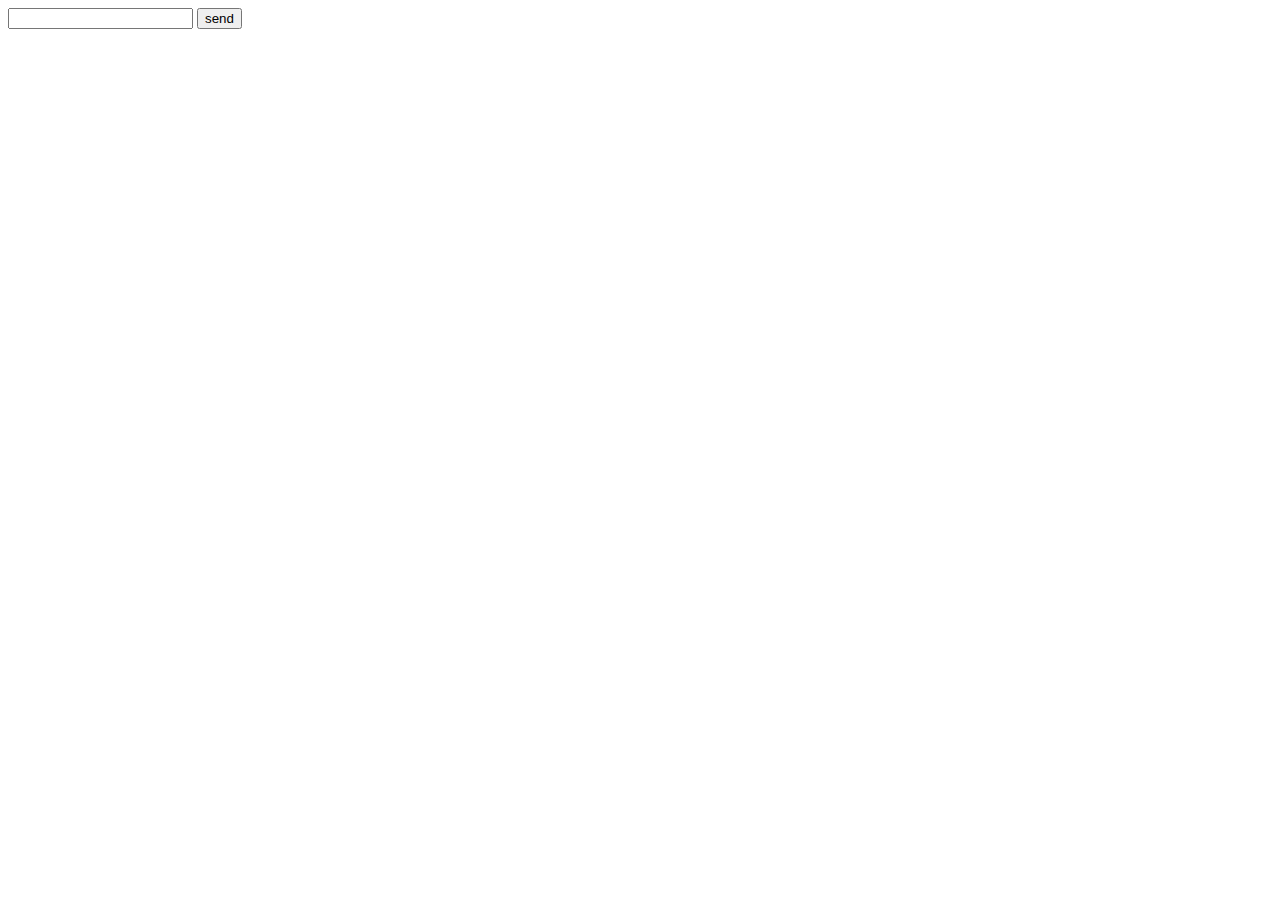
<file: code.html>
<!DOCTYPE html>
<script src = "https://cdn.pubnub.com/sdk/javascript/pubnub.4.21.7.js"></script>
<script>
    var pubnub = new PubNub({
        publishKey : 'pub-c-c5729556-f3ea-48d2-84b5-875606e55a93',
        subscribeKey : 'sub-c-301cc7d0-0003-41f1-9dfc-2b97cc6514b1'
    });
    function sendmessage(txt) {
        pubnub.publish({
            channel : "msg",
            message : {
                text:txt 
            }
        })
    }
    function encrypt(message, key) {
        let result = "";
        for (let i = 0; i < message.length; i++) 
        {
            let char = message.charCodeAt(i);
            if (char >= 65 && char <= 90) 
            {
                char = ((char - 65 + key) % 26) + 65;
            } 
            else if (char >= 97 && char <= 122) 
            {
            char = ((char - 97 + key) % 26) + 97;
            }
        result += String.fromCharCode(char);
        }
        return result;
    }
    function decrypt(message,key) {
        return encrypt(message, 26 - key);
    }
    pubnub.addListener({ 
        message : function(m) {
            let encryptmessage = encrypt(m.message.text,3);
            document.getElementById("newmsgs").innerHTML+="<br> Encypted Message : "+ encrypt(m.message.text,3);
            document.getElementById("newmsgs").innerHTML+="<br> Decypted Message : "+ decrypt(encryptmessage,3); 
        }
    });
    pubnub.subscribe({
        channels : ["msg"] 
    });
    function sendinput(){
        sendmessage(document.getElementById("message").value);
        document.getElementById("message").value="";
    }
</script>
<input id = "message">
<button onclick="sendinput()">send</button>
<div id="newmsgs"></div>
</file>
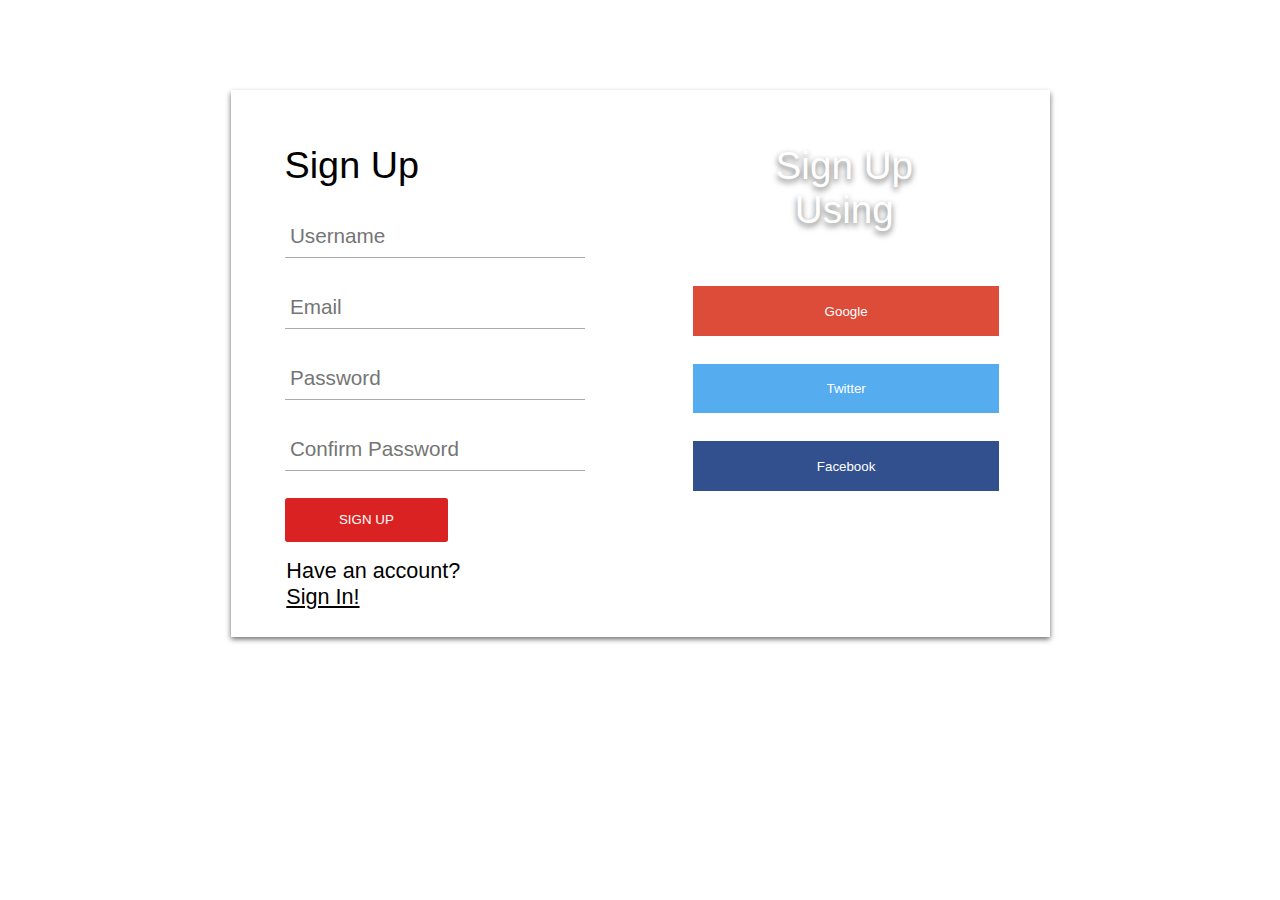
<file: signup.html>
<!DOCTYPE html>
<html lang="en">
<head>
    <meta charset="UTF-8">
    <meta http-equiv="X-UA-Compatible" content="IE=edge">
    <meta name="viewport" content="width=device-width, initial-scale=1.0">
    <title>SignUp</title>
    <link rel="stylesheet" href="signupstyle.css">
</head>
<body>
    
    <div id="login-box">
        
        <div class="left">
            <h1>Sign Up</h1>
            <input type="text" name="username" placeholder="Username">
            <input type="email" name="email" placeholder="Email">
            <input type="password" name="password" placeholder="Password">
            <input type="password" name="password2" placeholder="Confirm Password">
            <input type="submit" name="signup-button" value="Sign Up">
        </div>
        <div class="right">
            <span class="signinwith">Sign Up <br> Using <br></span>
            <button class="social google">Google</button>
            <button class="social twitter">Twitter</button>
            <button class="social facebook">Facebook</button>
        </div>
        <div class="next">
            Have an account? <br>
        <a href="loginhtml.html">Sign In!</a></div>
    </div>






    
    
</body>
</html>
</file>
<file: signupstyle.css>
body{
    margin: 0vh;
    padding: 0vh;
    background: white;
    background-size: cover;
    color: black;
    font-size: 2.4vh;
    font-family: sans-serif;
    font-weight: 300;
}
#login-box{
    position: relative;
    margin: 7% auto;
    height: 60.8vh;
    width: 91vh;
    background: #fff;
    box-shadow: 0vh 0.3vh 0.6vh rgba(0, 0,0, 0.6);
}
.left{
    position: absolute;
    top: 0vh;
    left: 0vh;
    box-sizing: border-box;
    padding: 6vh;
    width: 45.6vh;
    height: 60.8vh;
}
h1
{
    margin: 0vh 0vh 3.04vh 0vh;
    font-weight: 300;
    font-size: 4.2vh;
}
input[type="text"],input[type="password"],input[type="email"]
{
    display: block;
    box-sizing: border-box;
    margin-bottom: 3vh;
    padding: 0.6vh;
    width: 33.4vh;
    height: 4.9vh;
    border: none;
    outline: none;
    border-bottom: 0.15vh solid #aaa;
    font-family: sans-serif;
    font-weight: 400;
    font-size: 2.3vh;
    transition: 0.2s ease;
}
input[type="submit"]
{
    margin-bottom: 4.2vh;
    width: 18.2vh;
    height: 4.8vh;
    background: rgb(219, 34, 34);
    border: none;
    border-radius: 0.3vh;
    color: #fff;
    font-family: sans-serif;
    font-weight: 500;
    text-transform: uppercase;
    transition: 0.2s ease;
    cursor: pointer;
}
input[type="submit"]:hover,input[type="submit"]:focus{
    background: rgb(247, 15, 15);
    transition: 0.2s ease;
}
.right{
    position: absolute;
    top: 0vh;
    right: 0vh;
    box-sizing: border-box;
    padding: 6vh;
    width: 45.6vh;
    height: 60.8vh;
    background-image: url(https://cdn.stocksnap.io/img-thumbs/960w/abstract-background_0SRRVNMKBX.jpg) ;
    background-size: cover;
    background-position: center;
}
.right .signinwith{
    display: block;
    margin-bottom: 6.1vh;
    font-size: 4.3vh;
    color: #fff;
    text-align: center;
    text-shadow: 0vh 0.3vh 0.7vh rgba(0, 0,0, 0.6);
}
button.social{
    margin-bottom: 3.1vh;
    width: 34vh;
    height: 5.5vh;
    border: none;
    border-radius: 0.3;
    color: #fff;
    font-family: sans-serif;
    font-weight: 500;
    transition: 0.2s ease;
    cursor: pointer;
}
.facebook{
    background: #32508e;
}
.google{
    background: #dd4b39;
}
.twitter{
    background: #55acee;
}
.next{
    position: absolute;
    top: 52vh;
    left: 6.2vh;   
}
.next a{
    color: black;
}
.next a:hover{
    color: red;
}
</file>
